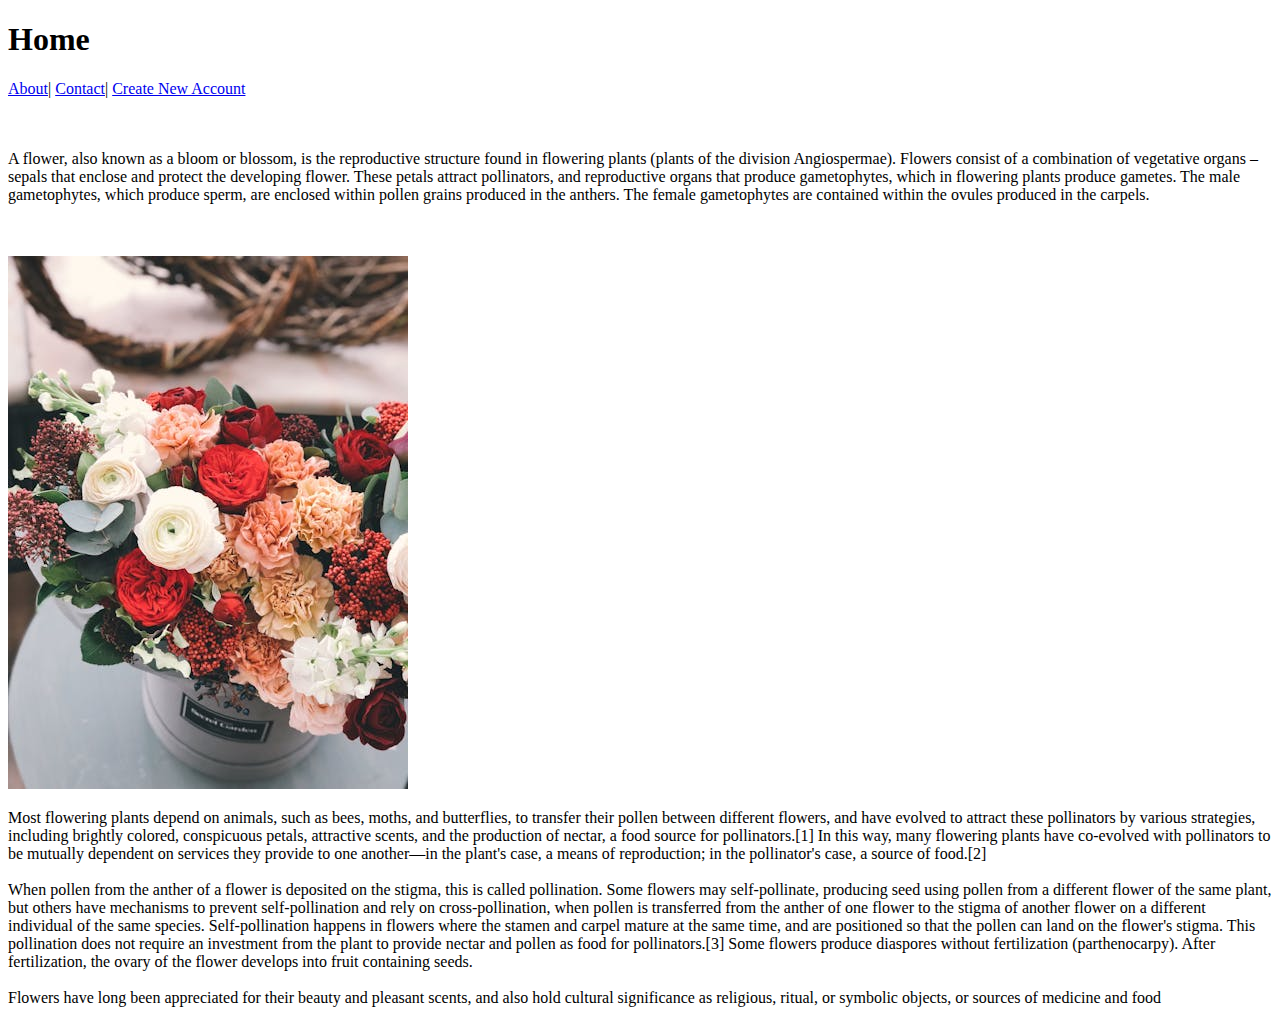
<file: index.html>
<!doctype html>
<html lang="en">
	<head>
		<meta charset="UTF-8">
		<meta name="viewport" content="width=device-width,initial-scale=1.0">
		<title>File Linkup & form</title>
	</head>
	<body>
		<h1>Home</h1>
		
		<a href="about.html">About</a>|
		<a href="pages/contact.html">Contact</a>|
		<a href="form.html">Create New Account</a>
		<br>
		<br>
		<br>
		

        <p>A flower, also known as a bloom or blossom, is the reproductive structure found in flowering plants (plants of the division Angiospermae). Flowers consist of a combination of vegetative organs – sepals that enclose and protect the developing flower. These petals attract pollinators, and reproductive organs that produce gametophytes, which in flowering plants produce gametes. The male gametophytes, which produce sperm, are enclosed within pollen grains produced in the anthers. The female gametophytes are contained within the ovules produced in the carpels.</p><br><br>

        	<img src="images/flower.jpg" alt="flower"><br>

<p>Most flowering plants depend on animals, such as bees, moths, and butterflies, to transfer their pollen between different flowers, and have evolved to attract these pollinators by various strategies, including brightly colored, conspicuous petals, attractive scents, and the production of nectar, a food source for pollinators.[1] In this way, many flowering plants have co-evolved with pollinators to be mutually dependent on services they provide to one another—in the plant's case, a means of reproduction; in the pollinator's case, a source of food.[2]<br><br>

When pollen from the anther of a flower is deposited on the stigma, this is called pollination. Some flowers may self-pollinate, producing seed using pollen from a different flower of the same plant, but others have mechanisms to prevent self-pollination and rely on cross-pollination, when pollen is transferred from the anther of one flower to the stigma of another flower on a different individual of the same species. Self-pollination happens in flowers where the stamen and carpel mature at the same time, and are positioned so that the pollen can land on the flower's stigma. This pollination does not require an investment from the plant to provide nectar and pollen as food for pollinators.[3] Some flowers produce diaspores without fertilization (parthenocarpy). After fertilization, the ovary of the flower develops into fruit containing seeds.<br><br>

Flowers have long been appreciated for their beauty and pleasant scents, and also hold cultural significance as religious, ritual, or symbolic objects, or sources of medicine and food</p>
	</body>
</html>
</file>
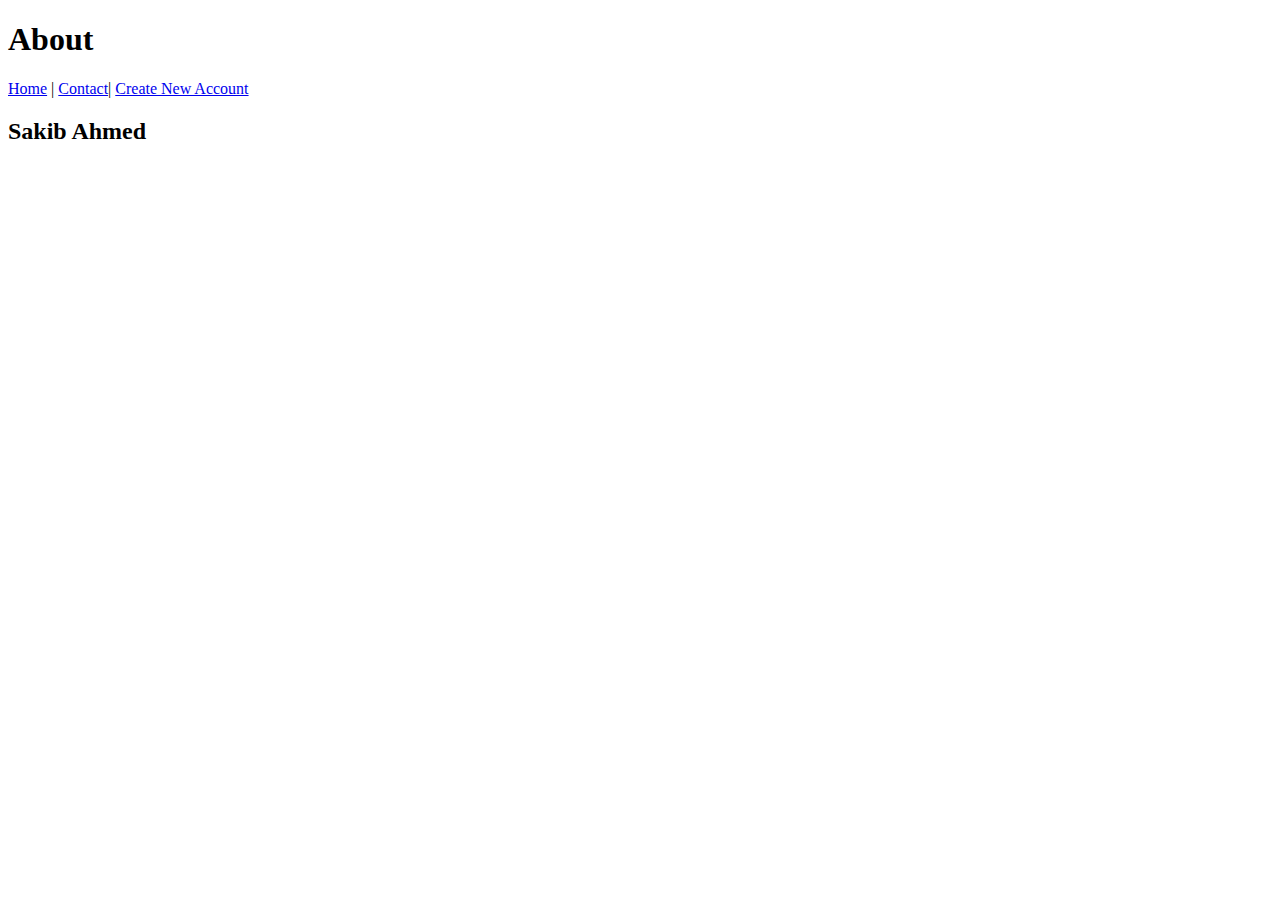
<file: about.html>
<!doctype html>
<html lang="en">
	<head>
		<meta charset="UTF-8">
		<meta name="viewport" content="width=device-width, initial-scale=1.0">
		<title>File Linkup & form</title>
	</head>
	<body>
		<h1>About</h1>
		
		<a href="index.html">Home</a> |
		<a href="pages/contact.html">Contact</a>|
		<a href="form.html">Create New Account</a>
		<h2>Sakib Ahmed</h2>
	</body>
</html>
</file>
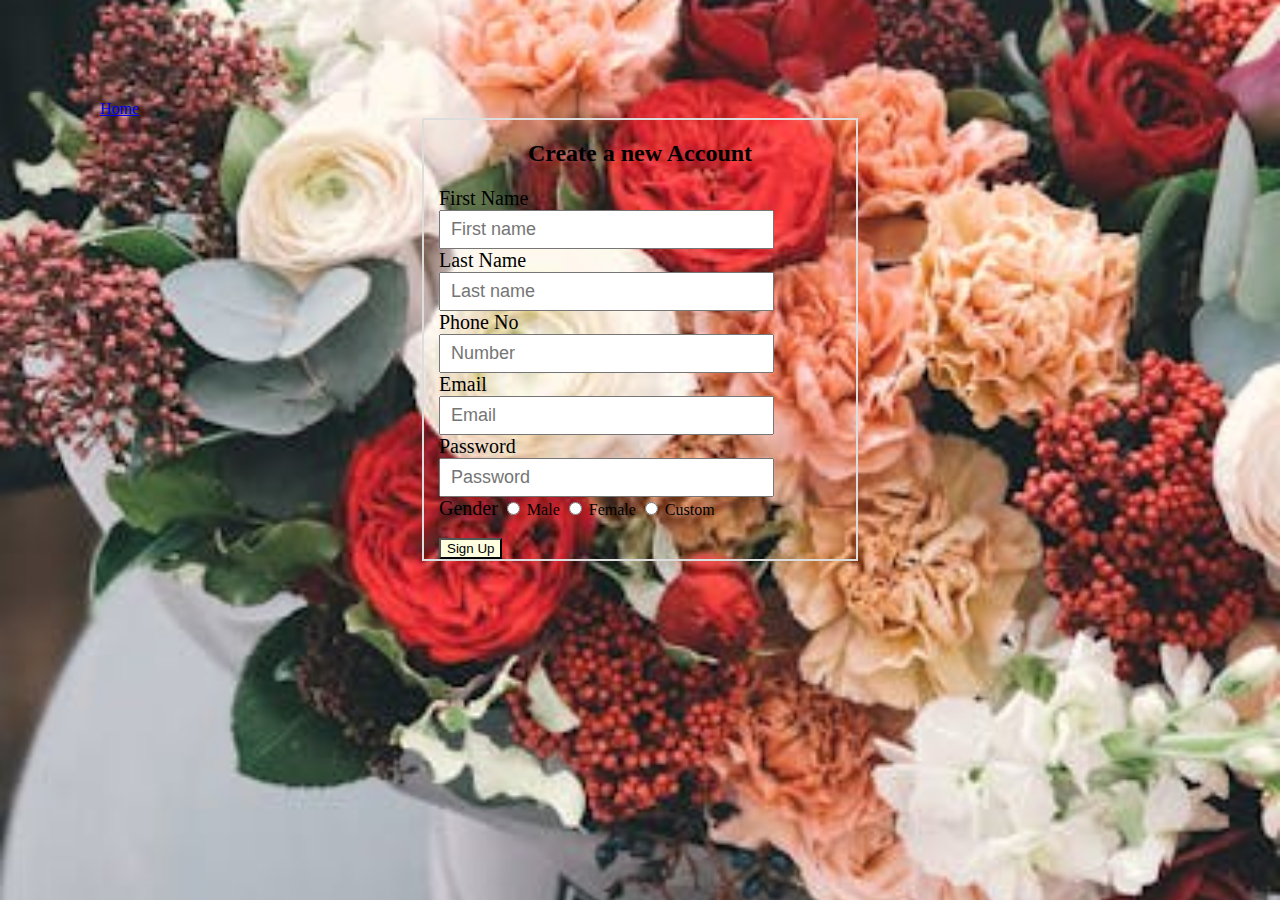
<file: form.html>
<!DOCTYPE html>
<html lang="en">
	<head>
		<meta charset="UTF-8"><head><meta name="viewport" content="width=device-width, initial-scale=1.0">
			<title>Sakib Ahmed</title>
			<link rel="stylesheet" href="style/style.css">
	</head>
	<body>
		<a href="index.html">Home</a>

		<div class="wrapper">
			<h2 class="centered-heading">Create a new Account</h2>

				<form action="#" method="get" enctype="multipart/form-data">

					<label for="first_name">First Name</label> 
					<input type="text" placeholder="First name" name="first_name" id="first_name" class="first_name">

          <label for="last_name">Last Name</label>
         <input type="text" placeholder="Last name" name="last_name" id="last_name" class="last_name">

         <label for="number">Phone No</label>
         <input type="number" placeholder="Number" name="number" id="number" class="number">

         <label for="email">Email</label>
         <input type="email" placeholder="Email" name="email" id="email" class="email">

         <label for="password">Password</label>
         <input type="password" placeholder="Password" name="password" id="password" class="password">

         <label for="gender">Gender</label>
         <input type="radio" placeholder="Gender" name="gender" id="gender" class="gender"> <span>Male</span>
         <input type="radio" placeholder="Gender" name="gender" id="gender" class="gender"> <span>Female</span>
         <input type="radio" placeholder="Gender" name="gender" id="gender" class="gender"> <span>Custom</span><br>
         <br>

         <button style="background-color: lightyellow;">Sign Up</button>




     </form>
		</div>
		
	</body>
</html>
</file>
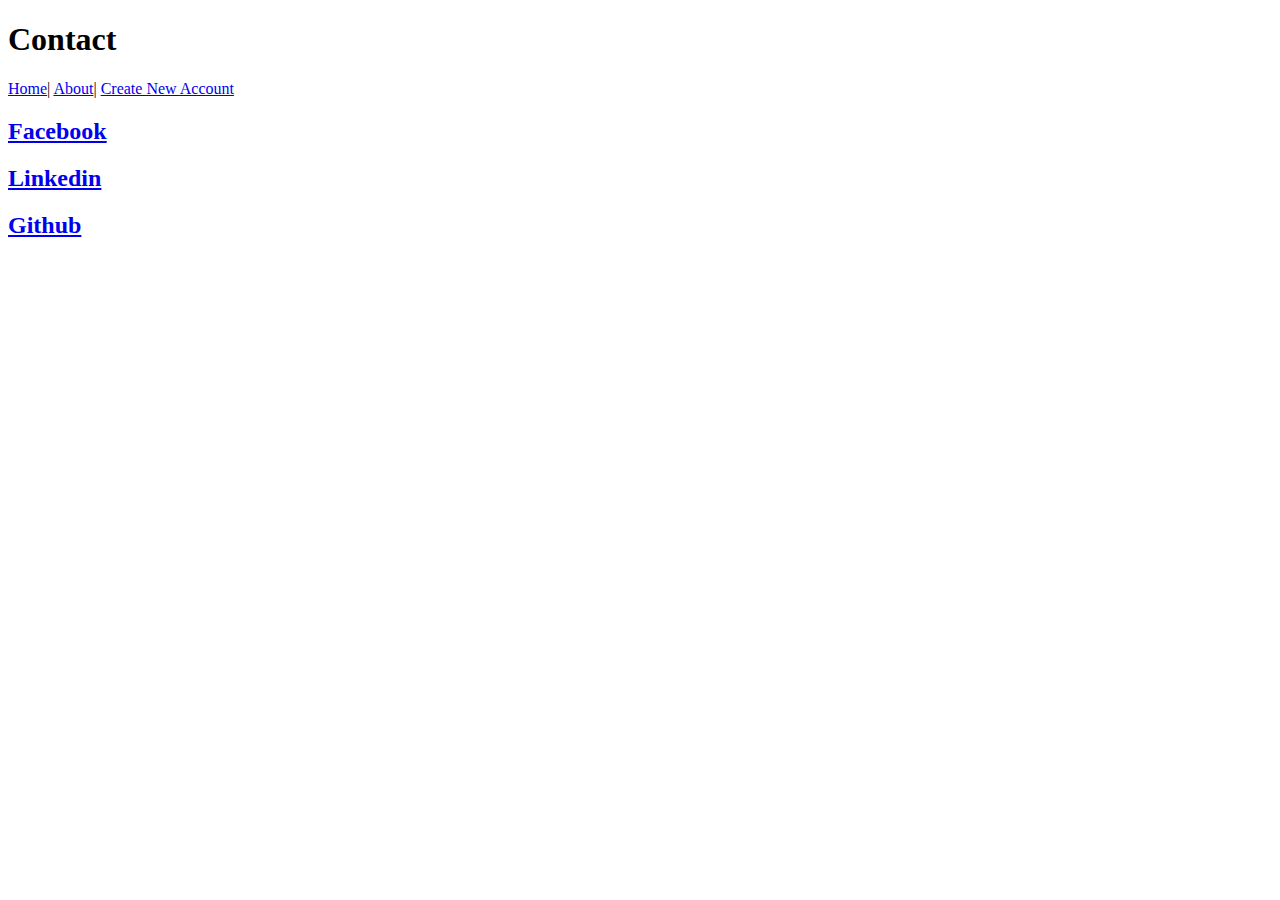
<file: pages/contact.html>
<!doctype html>
<html lang="en">
	<head>
		<meta charset="UTF-8">
		<meta name="viewport" content="width=device-width">
		<title>File linkup & Form</title>
	</head>
	<body>
		<h1>Contact</h1>
		
		<a href="../index.html">Home</a>|
		<a href="../about.html">About</a>|
		<a href="../form.html">Create New Account</a>
		<h2><a href="https://www.facebook.com/sakibahmed130" target="_blank_">Facebook</a></h2>
		<h2><a href="https://www.linkedin.com/in/sakibahmed130/" target="_blank_">Linkedin</a></h2>
		<h2><a href="https://www.github.com/sakibahmed130" target="_blank_">Github</a></h2>
	</body>
</html>
</file>
<file: style/style.css>
.wrapper{
	width: 40%;
	margin:0 auto;
	border:2px solid #ddd;
}
label{
	font-size: 20px;
}
.first_name,.last_name,.number,.email,.password,.date {
	width:90%;
	height:15px;
	padding: 10px;
	font-size: 18px;
}
form {
	width:80%;
    display: block;
    margin-top: 0em;
    unicode-bidi: isolate;
    padding-left:15px;
}
body {
    display: block;
    margin: 100px;
    background-image: url("../images/flower.jpg");
    background-repeat: no-repeat;
    background-size: cover;
    background-position: center;

}


.centered-heading{
	text-align: center;

}
</file>
